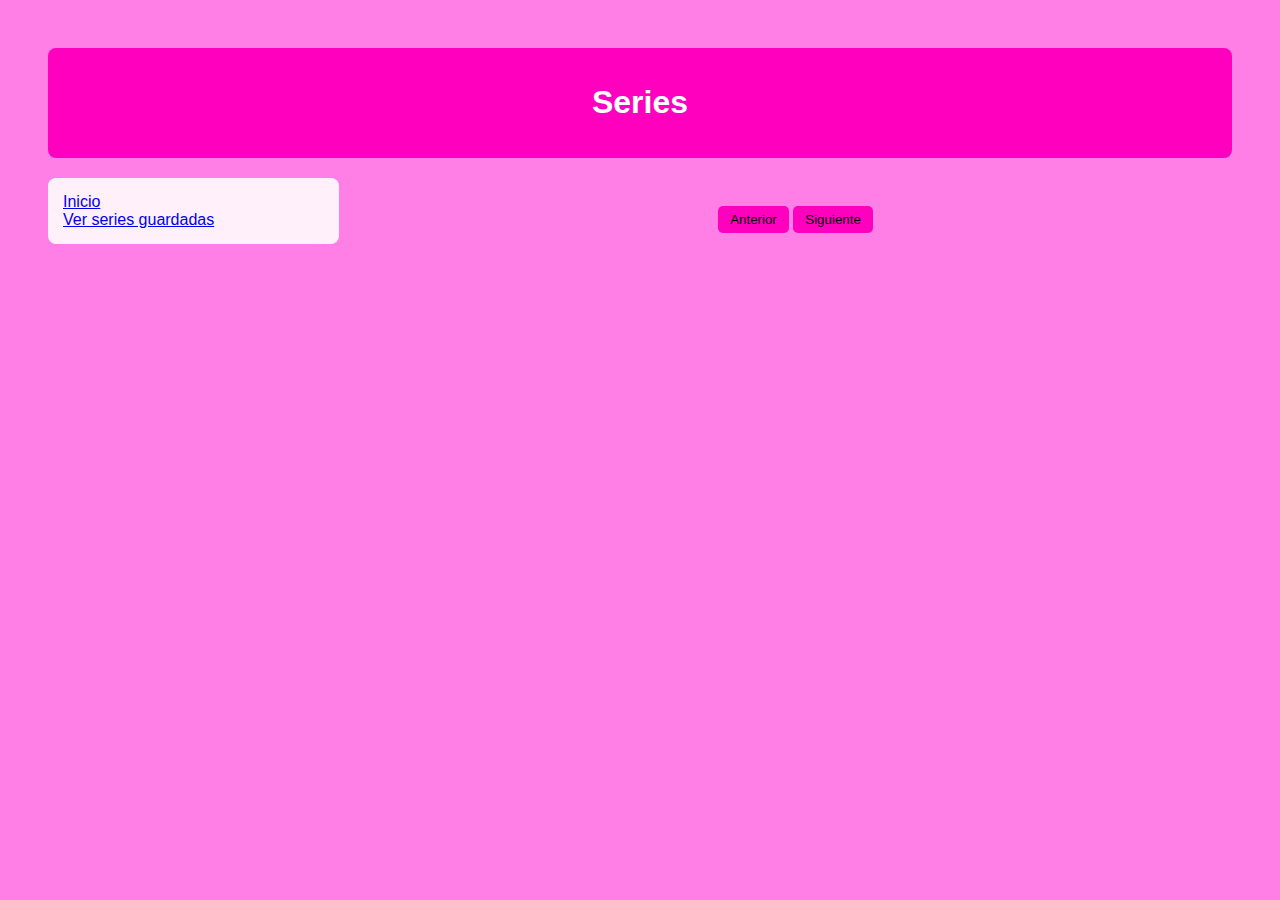
<file: index.html>
<!DOCTYPE html>
<html lang="es">

<head>
    <meta charset="UTF-8" />
    <title>Series</title>

    <link rel="stylesheet" href="style.css" />
</head>

<body>
    <main>
        <header>
            <h1>Series</h1>
        </header>

        <nav>
            <a href="index.html">Inicio</a><br />
            <a href="guardados.html">Ver series guardadas</a>
        </nav>

        <section id="principal">
            <div id="series" class="contenedor"></div>

            <div class="centrado">
                <button id="anterior">Anterior</button>
                <button id="siguiente">Siguiente</button>
            </div>
        </section>
    </main>

    <script type="module" src="main.js"></script>
</body>
</file>
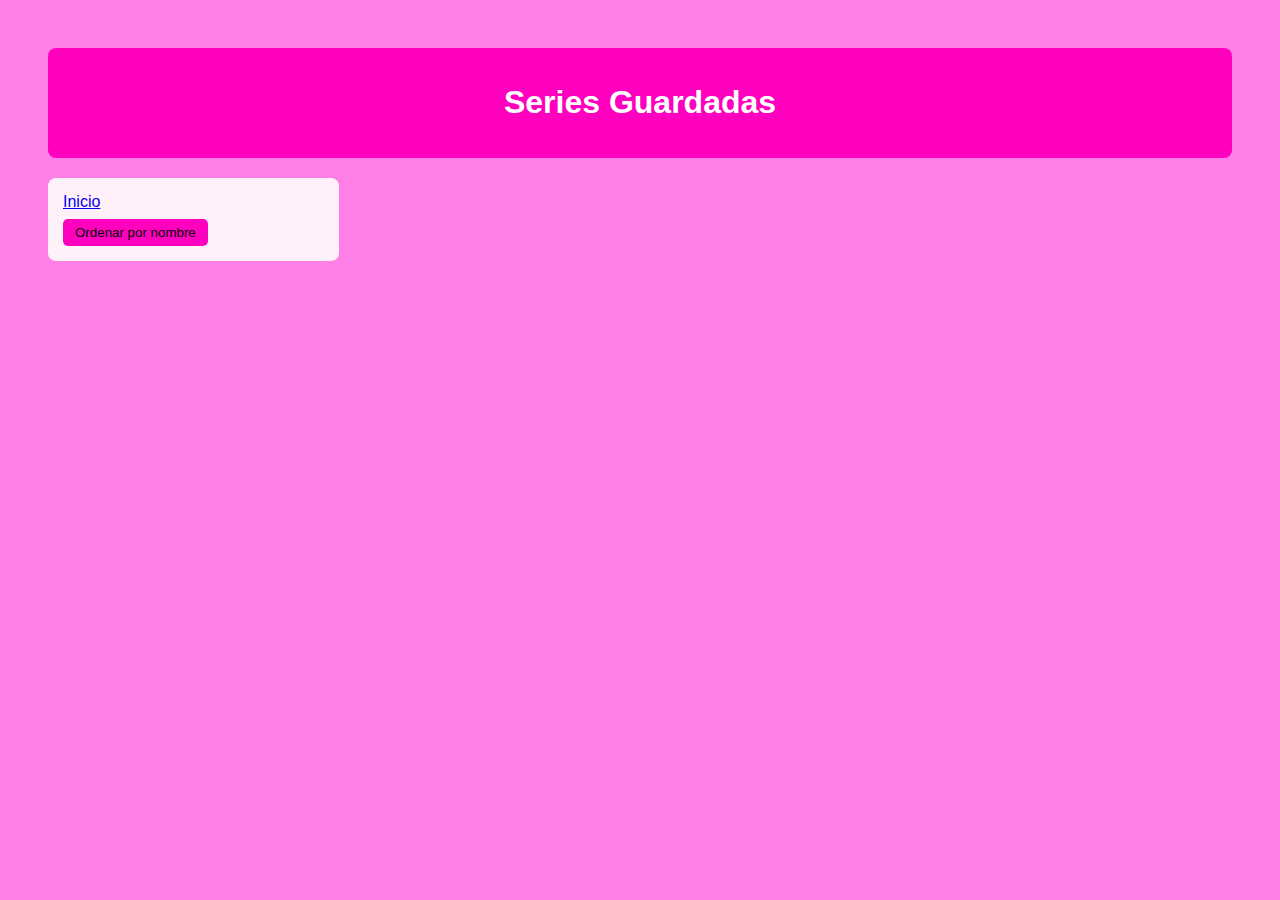
<file: guardados.html>
<!DOCTYPE html>
<html lang="es">

<head>
    <meta charset="UTF-8" />
    <title>Series Guardadas</title>
    <link rel="stylesheet" href="style.css" />
</head>

<body>
    <main>
        <header>
            <h1>Series Guardadas</h1>
        </header>

        <nav>
            <a href="index.html">Inicio</a><br />
            <button id="ordenarNombre">Ordenar por nombre</button>
        </nav>

        <section id="principal">
            <div id="series" class="contenedor"></div>
        </section>
    </main>

    <script type="module" src="main.js"></script>

</body>

</html>
</file>
<file: style.css>
body {
    font-family: Arial, sans-serif;
    padding: 20px;
    background-color: rgba(255, 0, 208, 0.5);
}

main {
    display: grid;
    grid-template-areas:
        "header header"
        "nav principal";
    grid-template-columns: 1fr 3fr;
    grid-template-rows: auto 1fr;
    gap: 20px;
    padding: 20px;
}

header {
    grid-area: header;
    background-color: #ff00bf;
    color: white;
    padding: 15px;
    text-align: center;
    border-radius: 8px;
}

nav {
    grid-area: nav;
    background-color: #fff0fa;
    padding: 15px;
    border-radius: 8px;
    height: fit-content;
}

#principal {
    grid-area: principal;
}

h1 {
    text-align: center;
    color: rgb(255, 255, 255);
}

.contenedor {
    display: flex;
    flex-wrap: wrap;
    gap: 15px;
    justify-content: center;
    margin-bottom: 20px;
}

.card {
    border: 2.5px solid #ff00bf;
    border-radius: 10px;
    padding: 10px;
    width: 220px;
    text-align: center;
    background-color: white;
}

.card img {
    width: 100%;
    cursor: pointer;
}

.card ul {
    list-style: circle;
    text-align: left;
}

button {
    margin-top: 8px;
    padding: 6px 12px;
    cursor: pointer;
    border: 3px;
    border-radius: 5px;
    background-color: #ff00bf;
}

.centrado {
    text-align: center;
    margin-top: 20px;
    margin-bottom: 20px;
}

@media (max-width: 900px) {
    .contenedor {
        grid-template-columns: repeat(2, 1fr);
    }
}

@media (max-width: 550px) {
    .contenedor {
        grid-template-columns: 1fr;
    }
}
</file>
